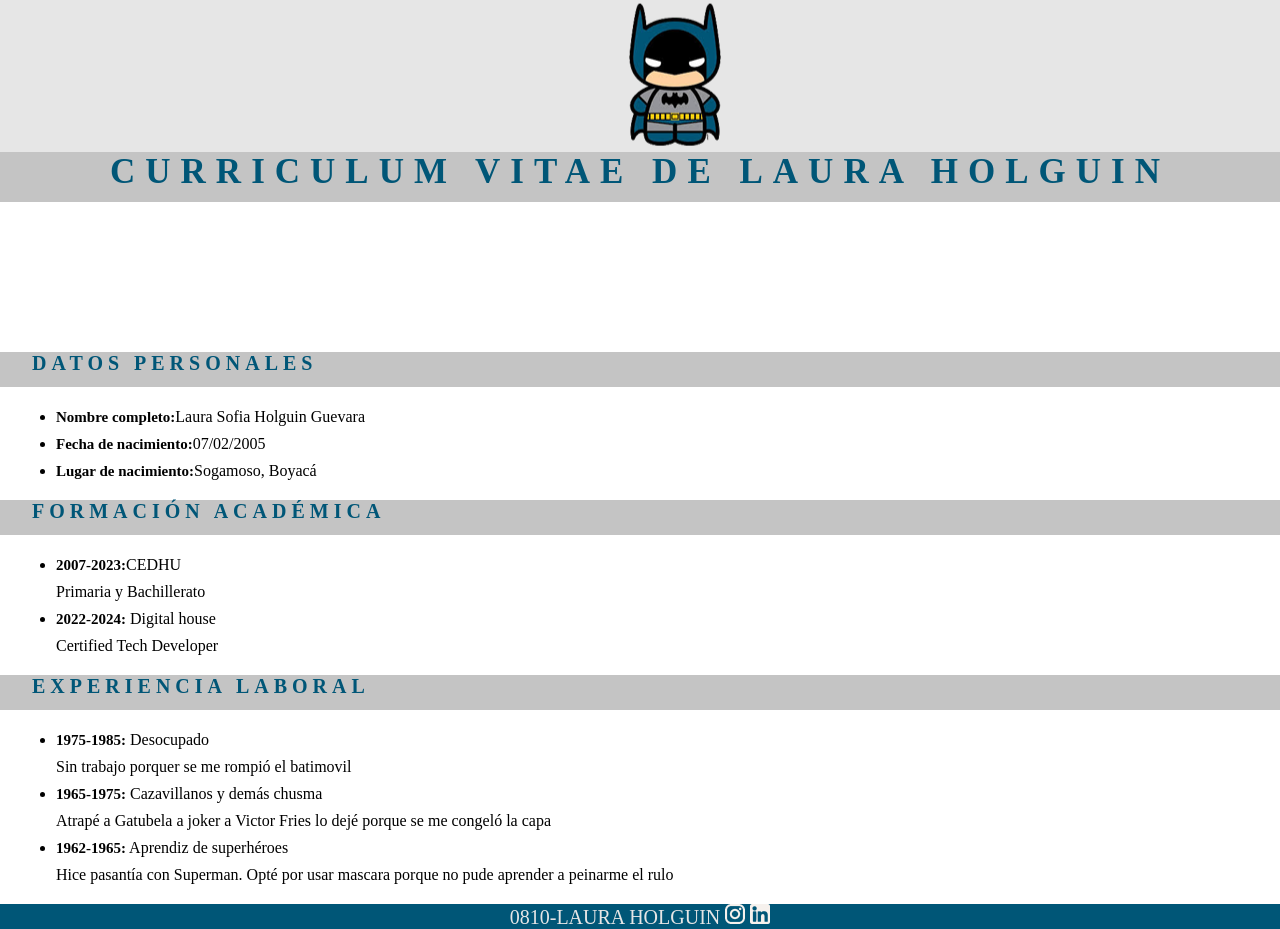
<file: index.html>
<!DOCTYPE html>
<html lang="en">
<head>
    <meta charset="UTF-8">
    <link rel="stylesheet" href="scss/styles.css">
    <title>Intro a css</title>
</head>
<body>
    <header>
        <div class="imagen_batman"><img src="img/batman.png"></div>
        <h1>curriculum vitae de Laura Holguin</h1>
    </header>
    <main>
            <div class="espaciado"></div>
            <h2>Datos personales</h2>
            <ul>
                <li><span>Nombre completo:</span>Laura Sofia Holguin Guevara</li>
                <li><span>Fecha de nacimiento:</span>07/02/2005</li>
                <li><span>Lugar de nacimiento:</span>Sogamoso, Boyacá</li>
            </ul>
            <h2>Formación académica</h2>
            <ul>
                <li><span>2007-2023:</span>CEDHU
                    <div>Primaria y Bachillerato</div></li>
                <li><span>2022-2024:</span> Digital house
                    <div>Certified Tech Developer</div></li>
            </ul>
            <h2>Experiencia laboral</h2>
            <ul>
                <li><span>1975-1985:</span> Desocupado
                    <div>Sin trabajo porquer se me rompió el batimovil</div></li>
                <li><span>1965-1975:</span> Cazavillanos y demás chusma
                    <div>Atrapé a Gatubela a joker a Victor Fries lo dejé porque se me congeló la capa</div></li>
                <li><span>1962-1965:</span> Aprendiz de superhéroes
                    <div>Hice pasantía con Superman. Opté por usar mascara porque no pude aprender a peinarme el rulo</div></li>
                </ul>
        </main>
        <footer>
            <p>0810-Laura Holguin <img src="img/ico_instagram.png" alt="Instagram"> <img src="img/ico_linkedin.png" alt="Linkedin"></p>
        </footer>
</body>

</html>
</file>
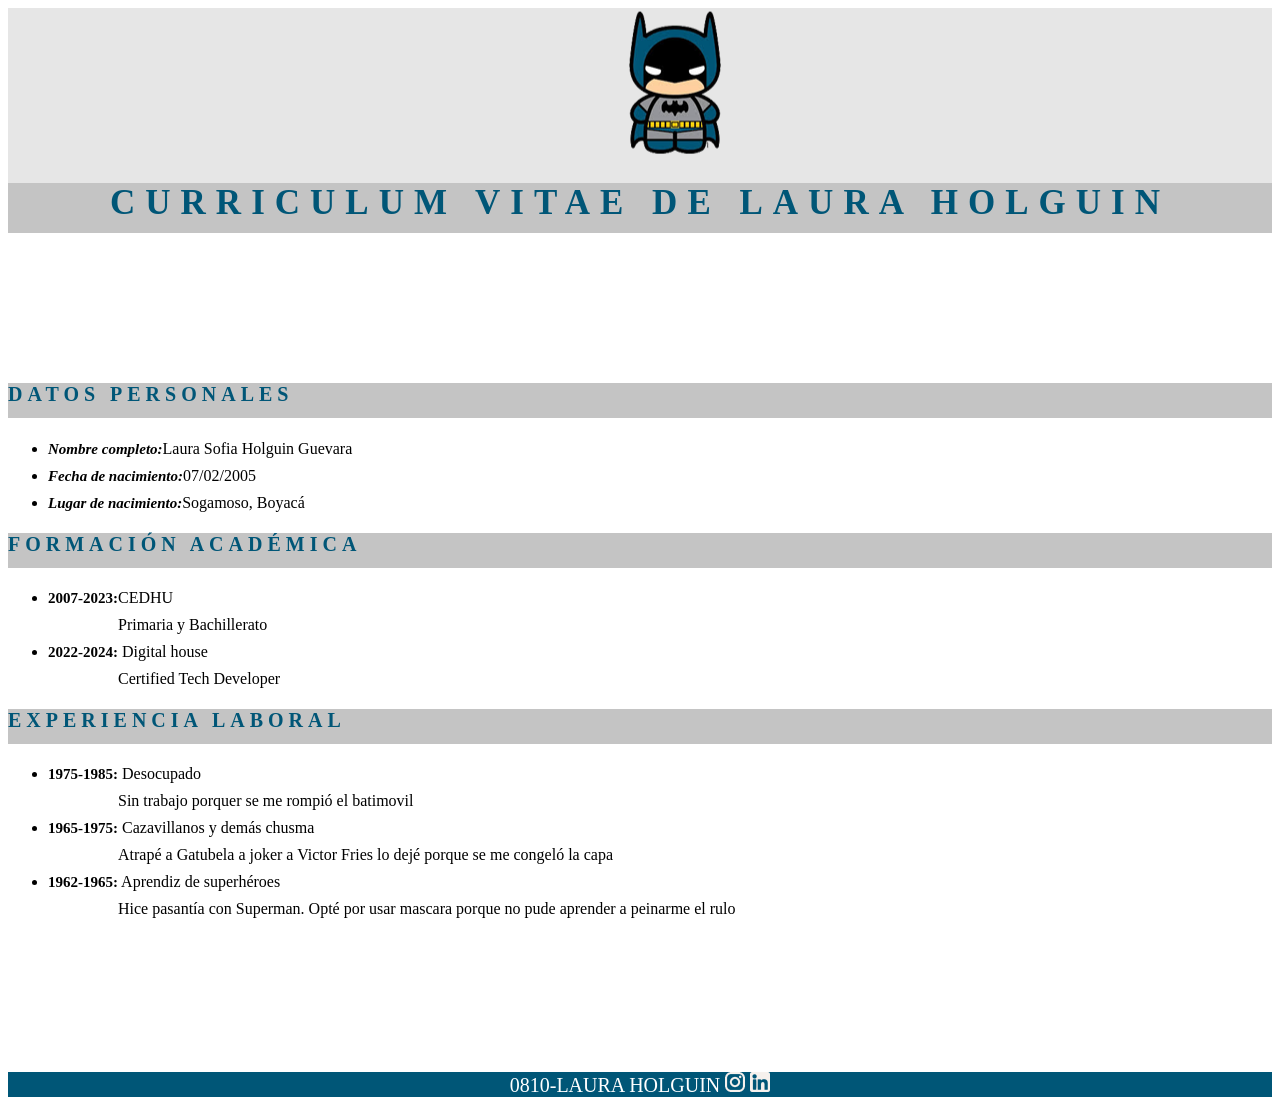
<file: curriculum.html>
<!DOCTYPE html>
<html lang="en">
<head>
    <meta charset="UTF-8">
    <link rel="stylesheet" href="css/styles.css">
    <title>Intro a css</title>
</head>
<body>
    <header>
        <div class="imagen_batman"><img src="img/batman.png"></div>
        <h1>curriculum vitae de Laura Holguin</h1>
    </header>
    <main>
            <div class="espaciado">

            </div>
            <h2>Datos personales</h2>
            <ul class=listas>
                <li><span class="cursiva">Nombre completo:</span>Laura Sofia Holguin Guevara</li>
                <li><span class="cursiva">Fecha de nacimiento:</span>07/02/2005</li>
                <li><span class="cursiva">Lugar de nacimiento:</span>Sogamoso, Boyacá</li>
            </ul>
            <h2>Formación académica</h2>
            <ul class="listas">
                <li><span>2007-2023:</span>CEDHU
                    <div>Primaria y Bachillerato</div></li>
                <li><span>2022-2024:</span> Digital house
                    <div>Certified Tech Developer</div></li>
            </ul>
            <h2>Experiencia laboral</h2>
            <ul class="listas">
                <li><span>1975-1985:</span> Desocupado
                    <div>Sin trabajo porquer se me rompió el batimovil</div></li>
                <li><span>1965-1975:</span> Cazavillanos y demás chusma
                    <div>Atrapé a Gatubela a joker a Victor Fries lo dejé porque se me congeló la capa</div></li>
                <li><span>1962-1965:</span> Aprendiz de superhéroes
                    <div>Hice pasantía con Superman. Opté por usar mascara porque no pude aprender a peinarme el rulo</div></li>
                </ul>
                <div class="espaciado_abajo">

                </div>
        </main>
        <footer>
            <p>0810-Laura Holguin <img src="img/ico_instagram.png" alt="Instagram"> <img src="img/ico_linkedin.png" alt="Linkedin"></p>
        </footer>
</body>

</html>
</file>
<file: scss/styles.css>
* {
  margin: 0;
  box-sizing: border-box;
}

body {
  font-family: "Times New Roman", Times, serif;
}

header {
  background-color: #E6E6E6;
}
header div {
  text-align: center;
  text-indent: 70px;
}
header h1 {
  color: #005677;
  text-align: center;
  font-size: 35px;
  text-transform: uppercase;
  letter-spacing: 10px;
  background-color: #C4C4C4;
  height: 50px;
}

main .espaciado {
  margin: 150px;
}
main h2 {
  color: #005677;
  text-transform: uppercase;
  font-size: 20px;
  letter-spacing: 5px;
  background-color: #C4C4C4;
  height: 35px;
  padding-left: 2rem;
}
main ul {
  line-height: 27px;
  margin: 1rem;
}
main span {
  font-size: 15px;
  font-weight: bold;
  line-height: 23px;
}

footer {
  font-size: 20px;
  background-color: #005677;
  text-align: center;
  color: #E6E6E6;
  text-transform: uppercase;
}/*# sourceMappingURL=styles.css.map */
</file>
<file: css/styles.css>
header{
    background-color: #E6E6E6;
}
.imagen_batman{text-align: center;}
body{
    font-family: 'Times New Roman', Times, serif;
}
h1{
    color: #005677;
    text-align: center;
    font-size: 35px;
    text-transform: uppercase;
    letter-spacing: 10px;
    background-color: #C4C4C4;
    height: 50px;
}
h2{
    color: #005677;
    text-transform: uppercase;
    font-size: 20px;
    letter-spacing: 5px;
    background-color: #C4C4C4;
    height: 35px;
}
span{
    font-size: 15px;
    font-weight: bold;
    line-height: 23px;
}
.cursiva{
    font-style: italic;
}
div{
    text-indent: 70px;
}
.listas{
    line-height: 27px;
}
.espaciado, .espaciado_abajo{
    margin: 150px;
}
footer{
    font-size: 20px;
    background-color: #005677;
    text-align: center;
    color: white;
    text-transform: uppercase;
}
</file>
